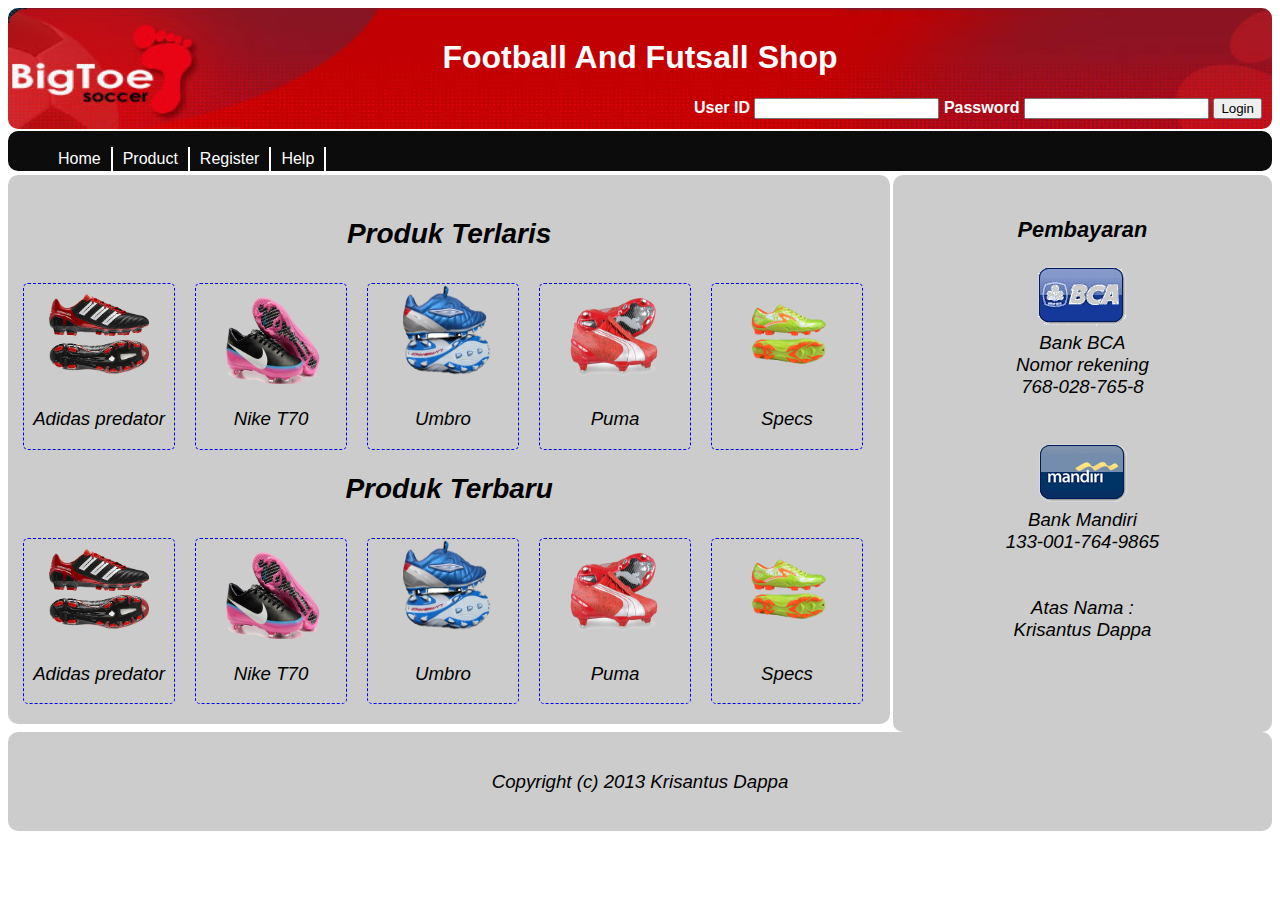
<file: index.html>
<!doctype html>
<html>
<head>
<title>Home</title>
<link rel="stylesheet" type="text/css" href="style.
css">
</head>
<body>
	<div id= "container">
		
		<div id="header">
			<h1>Football And Futsall Shop</h1>
			<div id="login">
				<form METHOD=POST ACTION="">
					<strong> User ID</strong> <input type="text" size="20" name="j_username">
					<strong> Password </strong>  <input type="password" size="20" name="j_password">
					<input type="submit" name="login" value="Login">
				</form>
			</div>
			<div class="clear"></div>
		</div> <!-- end header -->
		
		<div id="menu">
			<ul>
				<li><a href="#">Home</a></li>
				<li><A href="#">Product</a></li>
				<li><a href="registrasi.html">Register</a></li>
				<li><a href="#">Help</a></li>
			</ul>
		</div> <!-- end menu -->
		<div class="clear"></div>
		<div id="mainContainer">
		<div id="subcontainer">
			<div id="content">
				<div class="produklaris">
					<h2>Produk Terlaris</h2>
					<div class="imgproduk">
					<img src="images/adidas.png" width="100" height="100" title="Adidas" alt="Adidas"/>
					<p>Adidas predator</p>
					</div>
					<div class="imgproduk">
					<img src="images/nike.png" width="100" height="100" title="Nike" alt="Nike"/>
					<p>Nike T70</p>
					</div>
					<div class ="imgproduk">
					<img src="images/umbro.png" width="100" height="100" title="Umbro" alt="Umbro"/>
					<p>Umbro</p>
					</div>
					<div class="imgproduk">
					<img src="images/puma.png" width="100" height="100" title="Puma" alt="Puma"/>
					<p>Puma</p>
					</div>
					<div class="imgproduk">
					<img src="images/specs.png" width="100" height="100" title="Specs" alt="Specs"/>
					<p>Specs</p>
					</div>
				</div>
				<div class="clear"></div>
				<div id ="produkbaru">
					<h2>Produk Terbaru</h2>
					<div class="imgproduk">
					<img src="images/adidas.png" width="100" height="100" title="Adidas" alt="Adidas"/>
					<p>Adidas predator</p>
					</div>
					<div class="imgproduk">
					<img src="images/nike.png" width="100" height="100" title="Nike" alt="Nike"/>
					<p>Nike T70</p>
					</div>
					<div class ="imgproduk">
					<img src="images/umbro.png" width="100" height="100" title="Umbro" alt="Umbro"/>
					<p>Umbro</p>
					</div>
					<div class="imgproduk">
					<img src="images/puma.png" width="100" height="100" title="Puma" alt="Puma"/>
					<p>Puma</p>
					</div>
					<div class="imgproduk">
					<img src="images/specs.png" width="100" height="100" title="Specs" alt="Specs"/>
					<p>Specs</p>
					</div>
						
					
				</div>
			</div> <!-- end content -->
		<div id="sidebar">
			<h3>Pembayaran</h3>
				<img src="images/bca.gif"/><br>
				Bank BCA<br>
				Nomor rekening<br>
				768-028-765-8
				<br><br><br>
				<img src="images/mandiri.gif"><br>
				Bank Mandiri<br>
				133-001-764-9865<br><br><br>
				Atas Nama : <br>
				Krisantus Dappa                               
				
		</div> <!-- end sidebar -->
		<div class="clear"></div>
		</div>
		<div id="footer">
			<p>Copyright (c) 2013 Krisantus Dappa</p>
		</div> <!-- end footer -->
		</div> <!-- end mainContainer -->
	</div> <!-- end container -->
</body>
</html>
</file>
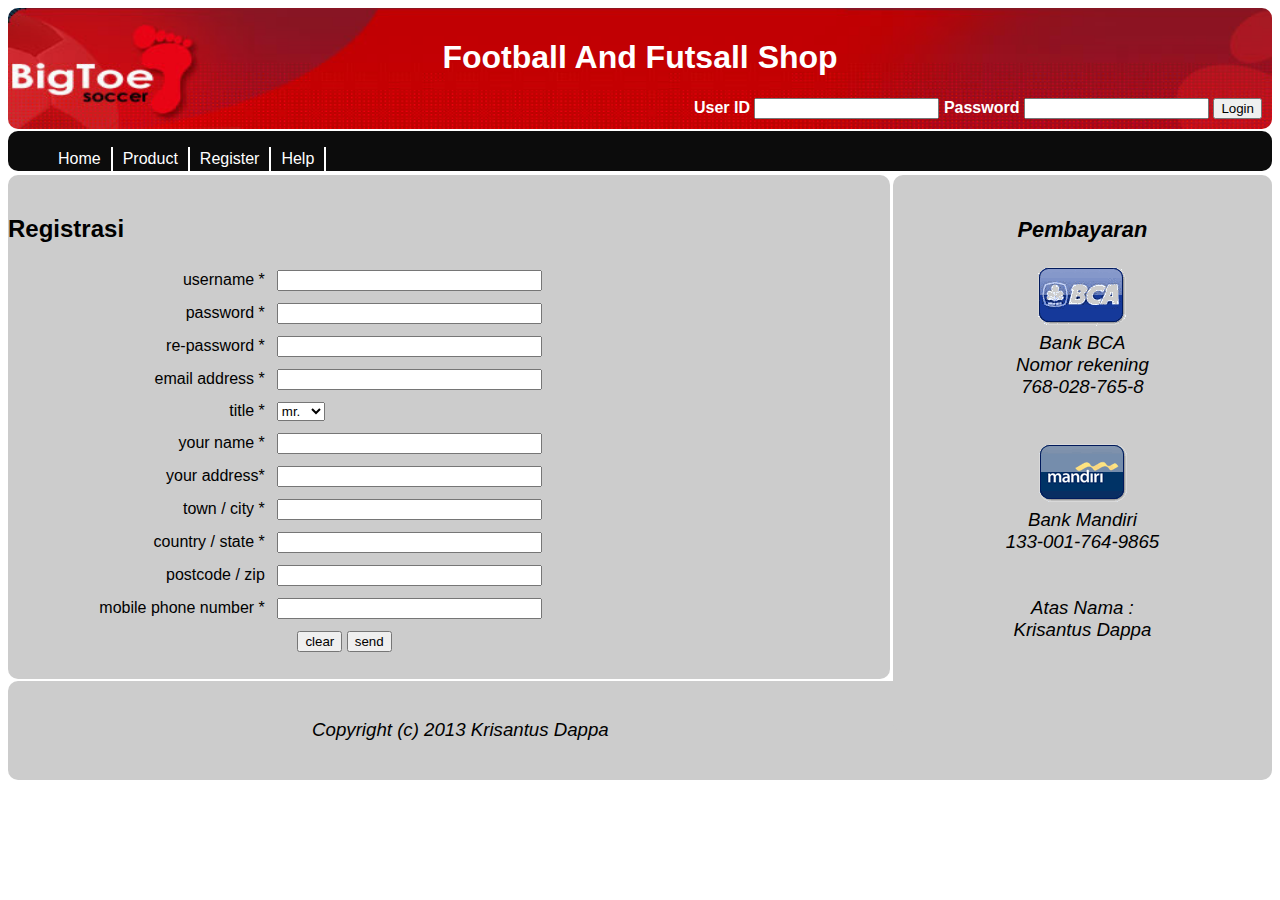
<file: registrasi.html>
<!doctype html>
<html>
<head>
<title>Registrasi</title>
<link rel="stylesheet" type="text/css" href="style.
css">
</head>
<body>
	<div id= "container">
		<div id="header">
			<h1>Football And Futsall Shop</h1>
			<div id="login">
				<form METHOD=POST ACTION="">
					<strong> User ID</strong> <input type="text" size="20" name="j_username">
					<strong> Password </strong>  <input type="password" size="20" name="j_password">
					<input type="submit" name="login" value="Login">
				</form>
			</div>
			<div class="clear"></div>
		</div> <!-- end header -->
		<div id="menu">
			<ul>
				<li><a href="home.html">Home</a></li>
				<li><A href="#">Product</a></li>
				<li><a href="#">Register</a></li>
				<li><a href="#">Help</a></li>
			</ul>
		</div> <!-- end menu -->
		<div id="mainContainer">
			<div id="content">
				<h2> Registrasi</h2>
				<form>
					<table cellpadding="5" cellspacing="2" width="673">
				<tr>
					<td text align="right">username *</td>
					<td text align="left"><input type="text" name="username" size="30"></td>
				</tr>
				<tr>
					<td text align="right">password *</td>
					<td text align="left"><input type="password" name="pass" id="pass" size="30"></td>
				</tr>
				<tr>
					<td text align="right">re-password *</td>
					<td text align="left"><input type="password" name="repass" id="repass" size="30"></td>
				</tr>
				<tr>
					<td text align="right">email address *</td>
					<td text align="left"><input type="text" name="email" size="30"></td>
				</tr>
				<tr>
					<td text align="right">title *</td>
					<td text align="left"><select name="gender">]
						<option>mr.</option>
						<option>mrs.</option>
						<option>ms.</option>
						</select></td>
				</tr>
				<tr>
					<td text align="right">your name *</td>
					<td text align="left"><input type="text" name="name"  size="30"></td>
				</tr>
				<tr>
					<td text align="right">your address*</td>
					<td text align="left"><input type="text" name="address" size="30"></td>
				</tr>
				<tr>
					<td text align="right">town / city *</td>
					<td text align="left"><input type="text" name="city"  size="30"></td>
				</tr>
				<tr>
					<td text align="right">country / state *</td>
					<td text align="left"><input type="text" name="country"  size="30"></td>
				</tr>
				<tr>
					<td text align="right">postcode / zip</td>
					<td text align="left"><input type="text" name="zip"  size="30"></td>
				</tr>
				<tr>
					<td text align="right">mobile phone number *</td>
					<td text align="left"><input type="text" name="mobile"  size="30"></td>
				</tr>
				<tr>
					<td text align="center" colspan="2">
						<input class="button" type="reset" value="clear" />
						<input class="button" type="submit" name="customer" value="send" />
					</td>
				</tr>
			</table>
				</form>
			</div> <!-- end content -->
		<div id="sidebar">
			<h3>Pembayaran</h3>
				<img src="images/bca.gif"/><br>
				Bank BCA<br>
				Nomor rekening<br>
				768-028-765-8
				<br><br><br>
				<img src="images/mandiri.gif"><br>
				Bank Mandiri<br>
				133-001-764-9865<br><br><br>
				Atas Nama : <br>
				Krisantus Dappa
		</div> <!-- end sidebar -->
		<div id="footer">
			<p>Copyright (c) 2013 Krisantus Dappa</p>
		</div> <!-- end footer -->
		</div> <!-- end mainContainer -->
	</div> <!-- end container -->
</body>
</html>
</file>
